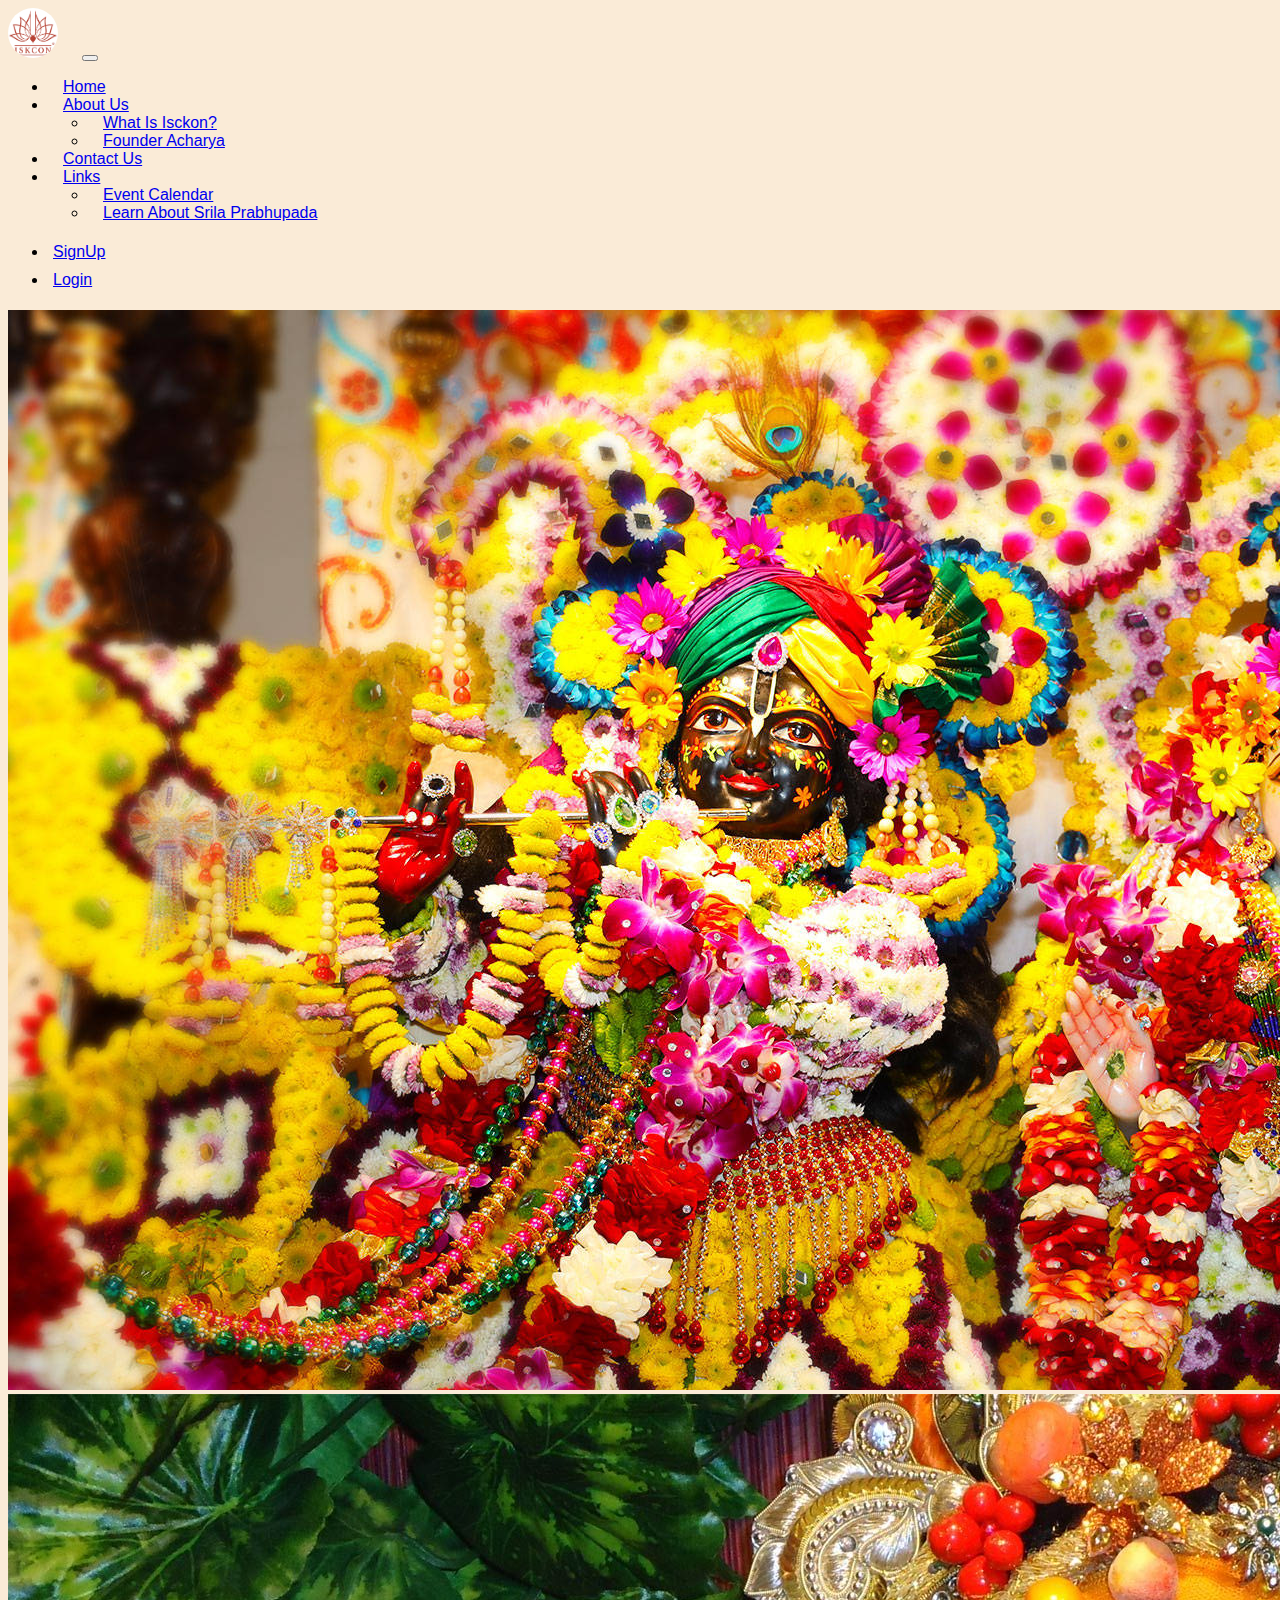
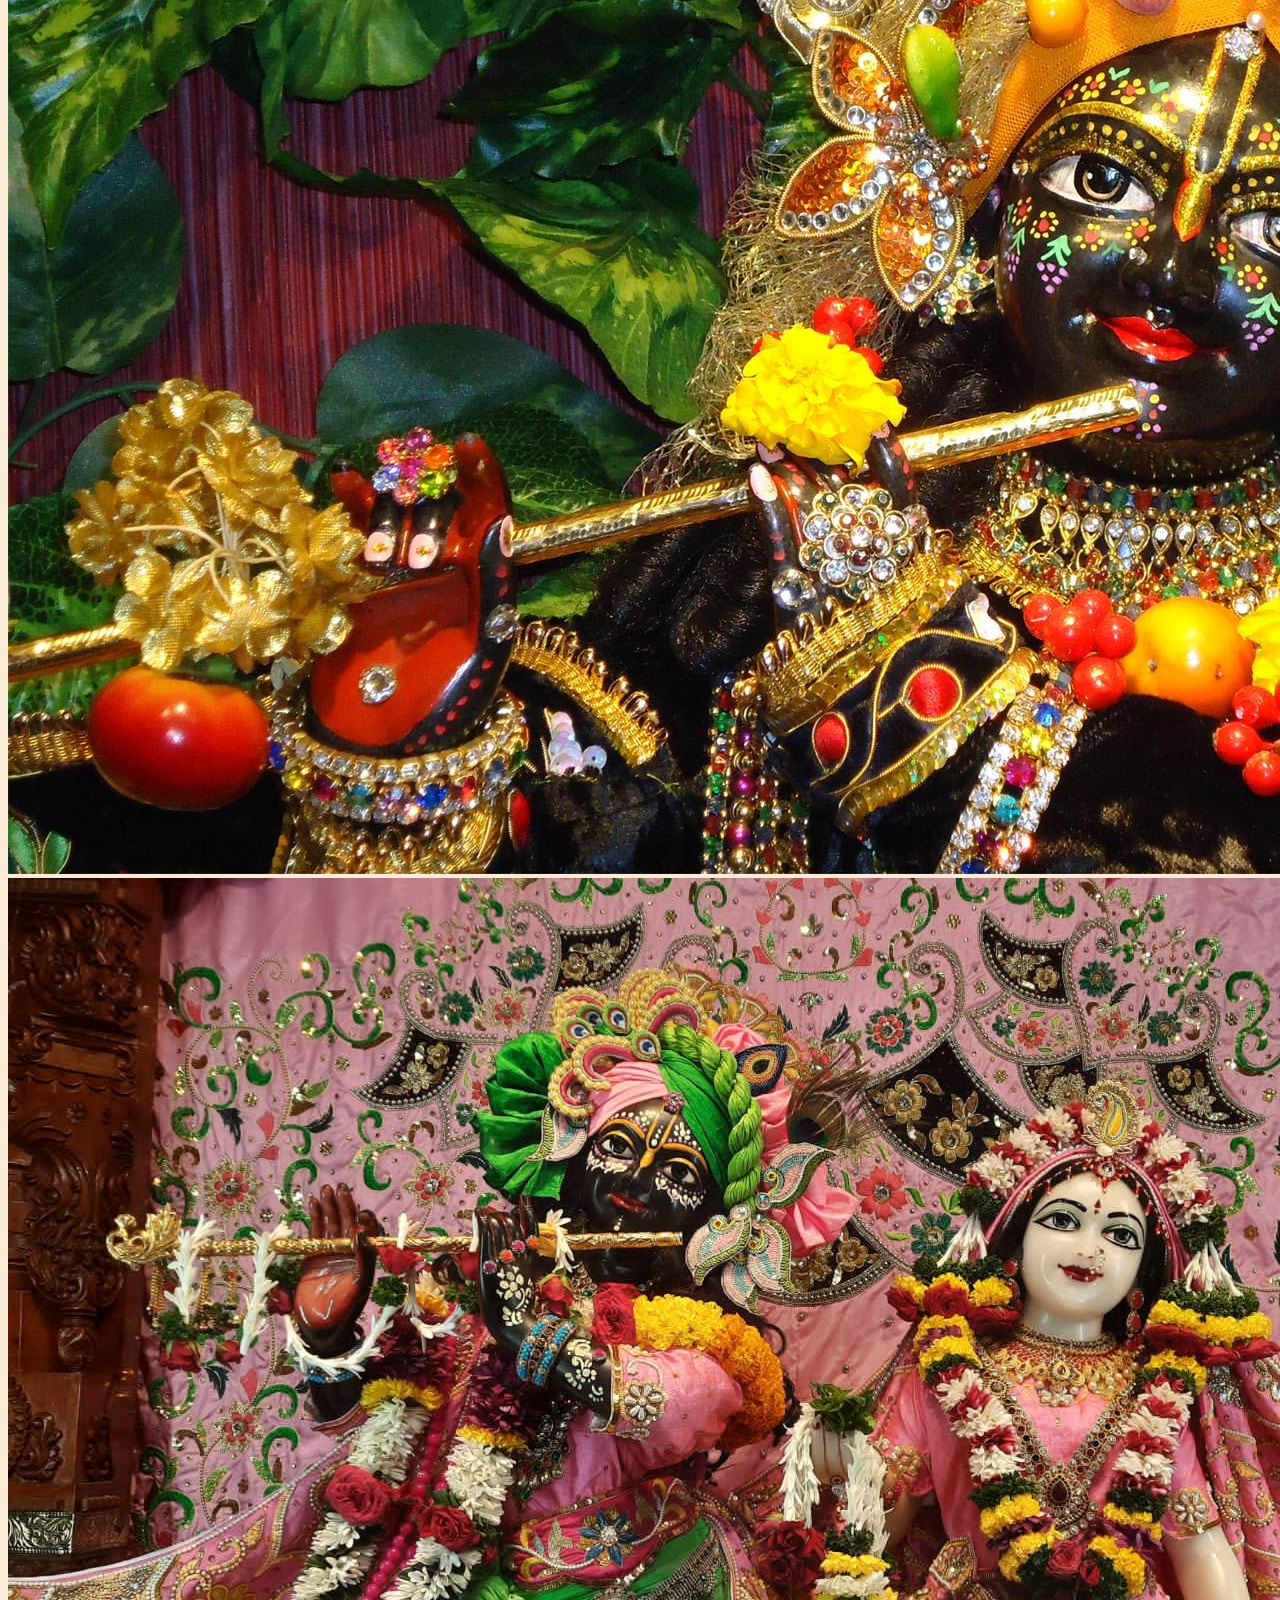
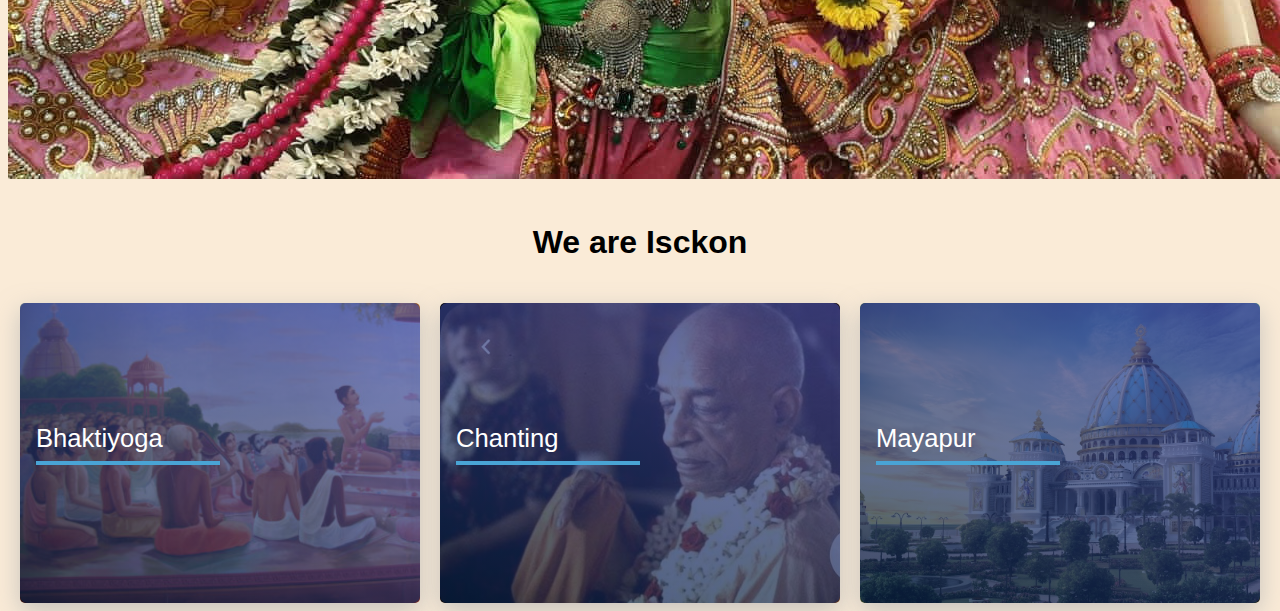
<file: index.html>
<!doctype html>
<html lang="en">
  <head>
    <meta charset="utf-8">
    <meta name="viewport" content="width=device-width, initial-scale=1">

    <link href="https://cdn.jsdelivr.net/npm/bootstrap@5.0.2/dist/css/bootstrap.min.css" rel="stylesheet" integrity="sha384-EVSTQN3/azprG1Anm3QDgpJLIm9Nao0Yz1ztcQTwFspd3yD65VohhpuuCOmLASjC" crossorigin="anonymous">
    <link rel="stylesheet" href="./css/style.css">
    <title>Hare Krishna movement</title>
    <link rel="icon" type="image/x-icon" href="./favicon/8.png">
  </head>
  <body>


    <!-- navbar -->
    <nav class="navbar navbar-expand-lg navbar-dark bg-primary">
  <div class="container-fluid">
    <a class="navbar-brand" href="#"><img src="./logo/iskcon_logo.jpg" alt="logo" style="height:50px; width:50px; border-radius:50%; margin-right:20px;"></img></a>
    <button class="navbar-toggler" type="button" data-bs-toggle="collapse" data-bs-target="#navbarSupportedContent" aria-controls="navbarSupportedContent" aria-expanded="false" aria-label="Toggle navigation">
      <span class="navbar-toggler-icon"></span>
    </button>
    <div class="collapse navbar-collapse" id="navbarSupportedContent">
      <ul class="navbar-nav ms-auto mb-2 mb-lg-0">
        <li class="nav-item">
          <a class="nav-link active" aria-current="page" href="index.html">Home</a>
        </li>
        
        <li class="nav-item dropdown">
            <a class="nav-link dropdown-toggle active" href="#" id="navbarDropdown" role="button" data-bs-toggle="dropdown" aria-expanded="false">
              About Us
            </a>
            <ul class="dropdown-menu" aria-labelledby="navbarDropdown">
              <li><a class="dropdown-item" href="isckon.html">What Is Isckon?</a></li>
              <li><a class="dropdown-item" href="#">Founder Acharya</a></li>
              <!-- <li><hr class="dropdown-divider"></li>
              <li><a class="dropdown-item" href="#">Something else here</a></li> -->
            </ul>
          </li>

          <li class="nav-item">
            <a class="nav-link active" aria-current="page" href="#">Contact Us</a>
          </li>

        <li class="nav-item dropdown">
          <a class="nav-link dropdown-toggle active" href="#" id="navbarDropdown" role="button" data-bs-toggle="dropdown" aria-expanded="false">
            Links
          </a>
          <ul class="dropdown-menu" aria-labelledby="navbarDropdown">
            <li><a class="dropdown-item" href="#">Event Calendar</a></li>
            <li><a class="dropdown-item" href="#">Learn About Srila Prabhupada</a></li>
            <!-- <li><hr class="dropdown-divider"></li>
            <li><a class="dropdown-item" href="#">Something else here</a></li> -->
          </ul>
        </li>
        <!-- <li class="nav-item">
          <a class="nav-link disabled" href="#" tabindex="-1" aria-disabled="true">Disabled</a>
        </li> -->
      </ul>
      <ul class="navbar-nav ms-auto mb-2 mb-lg-0">
        <li class="nav-btn">
          <a class="btn btn-outline-light" href="#">SignUp</a>
        </li>

        <li class="nav-btn">
          <a class="btn btn-outline-light" href="#">Login</a>
        </li>

        </ul>
    </div>
  </div>
</nav>

<!-- carousel effect -->
<div id="carouselExampleSlidesOnly" class="carousel slide" data-bs-ride="carousel">
  <div class="carousel-inner">
    <div class="carousel-item active">
      <img src="./carousel/5.jpg" class="d-block w-100" alt="..." style="height:40%;">
    </div>
    <div class="carousel-item">
      <img src="./carousel/2.jpg" class="d-block w-100" alt="..." style="height:40%;">
    </div>
    <div class="carousel-item">
      <img src="./carousel/3.jpg" class="d-block w-100" alt="..." style="height:40%;">
    </div>
  </div>
</div>

<!-- content -->
<h1>We are Isckon</h1>
<div class="card-container" id="cards">
  
  <a href="#" class="card" style="background-image: url('./carousel/bhaktiyoga.jpg');">
    <div class="card-content">
      <div class="card-title">Bhaktiyoga</div>
      <div class="card-body">
        The path of bhakti-yoga is developed through a variety of activities
      </div>
    </div>
  </a>

  <a href="#" class="card" style="background-image: url('./carousel/chanting.jpeg');">
    <div class="card-content">
      <div class="card-title">Chanting</div>
      <div class="card-body">The Hare Krishna mantra is a chant meant for enhancing consciousness to the greatest possible degree.
      </div>
    </div>
  </a>

  <a href="#" class="card" style="background-image:url('./carousel/mayapur1.jpg')">
    <div class="card-content">
      <div class="card-title">Mayapur</div>
      <div class="card-body">Mayapur is one of the nine dhams of the holy islands, which look like petals of a lotus flowe
      </div>
    </div>
  </a>
  
</div>


<!-- javascript file -->
    <script src="https://cdn.jsdelivr.net/npm/bootstrap@5.0.2/dist/js/bootstrap.bundle.min.js" integrity="sha384-MrcW6ZMFYlzcLA8Nl+NtUVF0sA7MsXsP1UyJoMp4YLEuNSfAP+JcXn/tWtIaxVXM" crossorigin="anonymous"></script>
  </body>
</html>
</file>
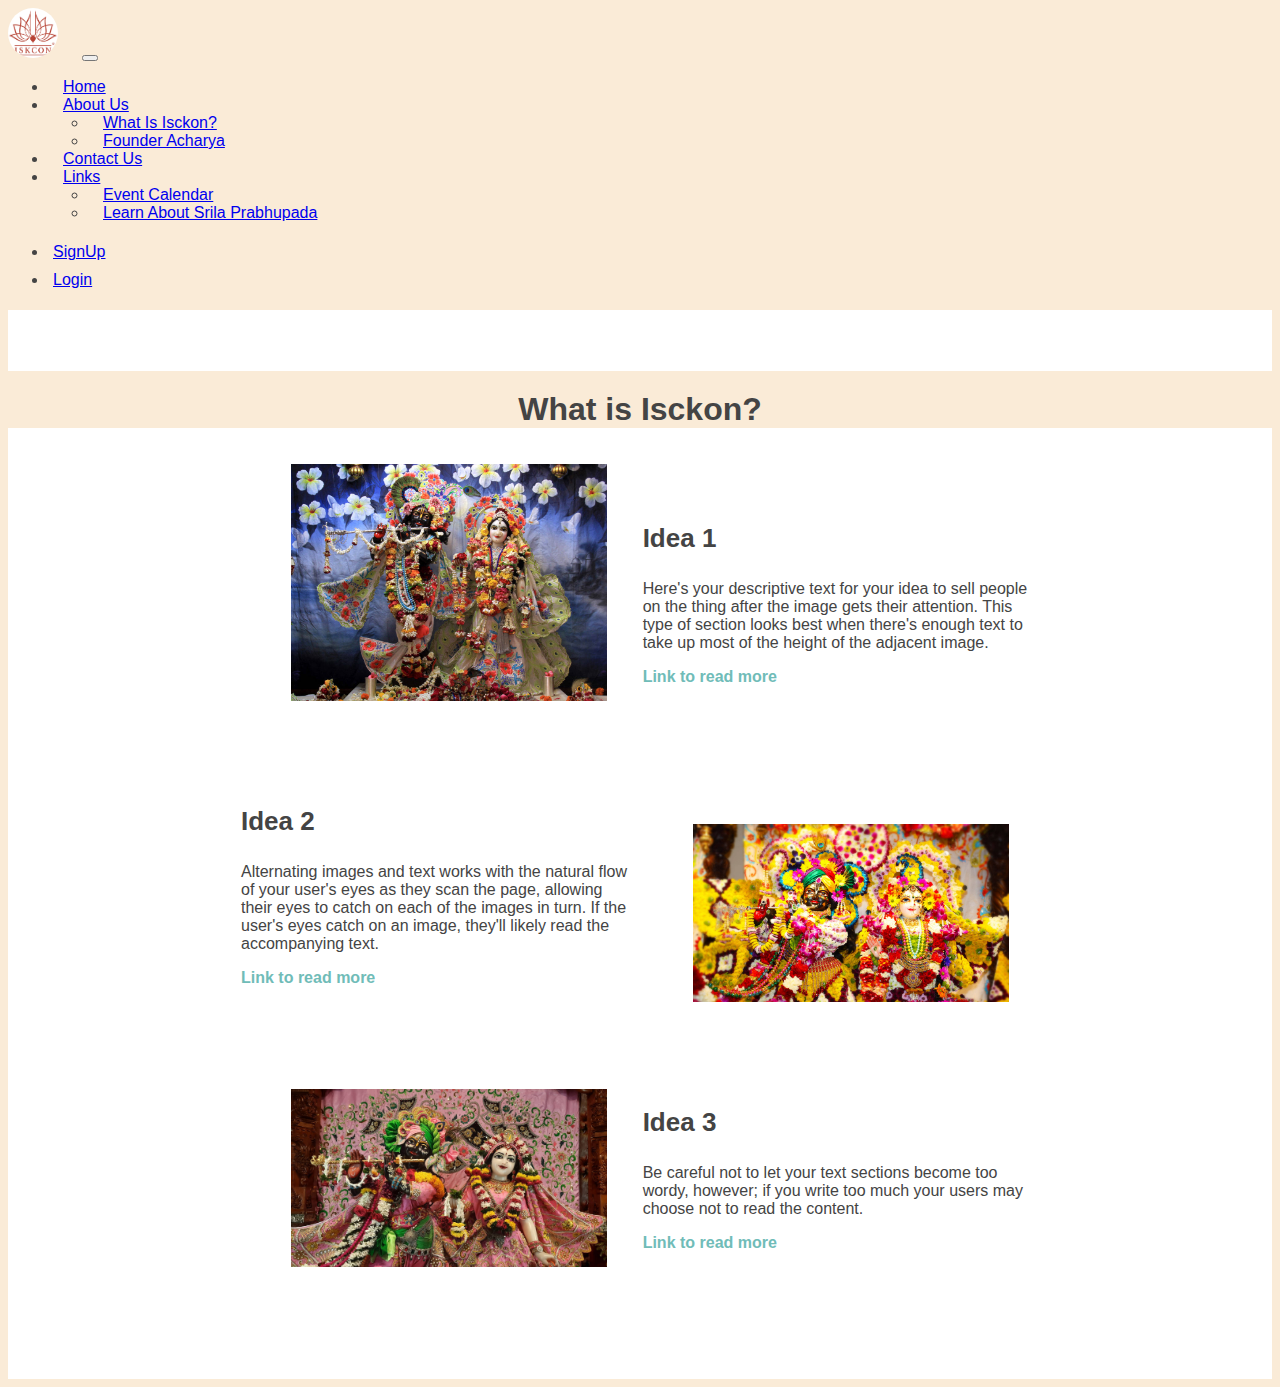
<file: isckon.html>
<!DOCTYPE html>
<html lang="en">
<head>
    <meta charset="UTF-8">
    <meta http-equiv="X-UA-Compatible" content="IE=edge">
    <meta name="viewport" content="width=device-width, initial-scale=1.0">
    <link href="https://cdn.jsdelivr.net/npm/bootstrap@5.0.2/dist/css/bootstrap.min.css" rel="stylesheet" integrity="sha384-EVSTQN3/azprG1Anm3QDgpJLIm9Nao0Yz1ztcQTwFspd3yD65VohhpuuCOmLASjC" crossorigin="anonymous">
    <link rel="stylesheet" href="./css/isckon.css">
    <link rel="stylesheet" href="./css/style.css">
    <title>What is isckon?</title>
    <link rel="icon" type="image/x-icon" href="./favicon/8.png">
</head>
<body>
    <nav class="navbar navbar-expand-lg navbar-dark bg-primary">
        <div class="container-fluid">
          <a class="navbar-brand" href="#"><img src="./logo/iskcon_logo.jpg" alt="logo" style="height:50px; width:50px; border-radius:50%; margin-right:20px;"></img></a>
          <button class="navbar-toggler" type="button" data-bs-toggle="collapse" data-bs-target="#navbarSupportedContent" aria-controls="navbarSupportedContent" aria-expanded="false" aria-label="Toggle navigation">
            <span class="navbar-toggler-icon"></span>
          </button>
          <div class="collapse navbar-collapse" id="navbarSupportedContent">
            <ul class="navbar-nav ms-auto mb-2 mb-lg-0">
              <li class="nav-item">
                <a class="nav-link active" aria-current="page" href="index.html">Home</a>
              </li>
              
              <li class="nav-item dropdown">
                  <a class="nav-link dropdown-toggle active" href="#" id="navbarDropdown" role="button" data-bs-toggle="dropdown" aria-expanded="false">
                    About Us
                  </a>
                  <ul class="dropdown-menu" aria-labelledby="navbarDropdown">
                    <li><a class="dropdown-item" href="isckon.html">What Is Isckon?</a></li>
                    <li><a class="dropdown-item" href="#">Founder Acharya</a></li>
                    <!-- <li><hr class="dropdown-divider"></li>
                    <li><a class="dropdown-item" href="#">Something else here</a></li> -->
                  </ul>
                </li>
      
                <li class="nav-item">
                  <a class="nav-link active" aria-current="page" href="#">Contact Us</a>
                </li>
      
              <li class="nav-item dropdown">
                <a class="nav-link dropdown-toggle active" href="#" id="navbarDropdown" role="button" data-bs-toggle="dropdown" aria-expanded="false">
                  Links
                </a>
                <ul class="dropdown-menu" aria-labelledby="navbarDropdown">
                  <li><a class="dropdown-item" href="#">Event Calendar</a></li>
                  <li><a class="dropdown-item" href="#">Learn About Srila Prabhupada</a></li>
                  <!-- <li><hr class="dropdown-divider"></li>
                  <li><a class="dropdown-item" href="#">Something else here</a></li> -->
                </ul>
              </li>
              <!-- <li class="nav-item">
                <a class="nav-link disabled" href="#" tabindex="-1" aria-disabled="true">Disabled</a>
              </li> -->
            </ul>
            <ul class="navbar-nav ms-auto mb-2 mb-lg-0">
              <li class="nav-btn">
                <a class="btn btn-outline-light" href="#">SignUp</a>
              </li>
      
              <li class="nav-btn">
                <a class="btn btn-outline-light" href="#">Login</a>
              </li>
      
              </ul>
          </div>
        </div>
      </nav>
      
    <div id="some-box">
        <h1>What is Isckon?</h1>
      
          <article class="row" id="idea-one">
              <div><img src="./carousel/4.jpg"/></div>
              <div>
                  <h3>Idea 1</h3>
                  <p>Here's your descriptive text for your idea to sell people on the thing after the image gets their attention. This type of section looks best when there's enough text to take up most of the height of the adjacent image.</p>
                  <a href="#">Link to read more</a>
              </div>
          </article>
      
          <article class="row" id="idea-two">
              <div>
                  <h3>Idea 2</h3>
                  <p>Alternating images and text works with the natural flow of your user's eyes as they scan the page, allowing their eyes to catch on each of the images in turn. If the user's eyes catch on an image, they'll likely read the accompanying text.</p>
                  <a href="#">Link to read more</a>
              </div>
              <div><img src="./carousel/5.jpg"/></div>
          </article>
      
          <article class="row" id="idea-three">
              <div><img src="./carousel/3.jpg"/></div>
              <div>
                  <h3>Idea 3</h3>
                  <p>Be careful not to let your text sections become too wordy, however; if you write too much your users may choose not to read the content.</p>
                  <a href="#">Link to read more</a>
              </div>
          </article>
      
      </div>
      <script src="https://cdn.jsdelivr.net/npm/bootstrap@5.0.2/dist/js/bootstrap.bundle.min.js" integrity="sha384-MrcW6ZMFYlzcLA8Nl+NtUVF0sA7MsXsP1UyJoMp4YLEuNSfAP+JcXn/tWtIaxVXM" crossorigin="anonymous"></script>
</body>
</html>
</file>
<file: css/style.css>
.navbar .navbar-nav .nav-item a{
    padding:15px;
}

.navbar .navbar-nav .nav-btn{
    padding:5px;
}

body{
    background-color: antiquewhite;
}

.navbar-nav .nav-link:hover{
    background-color: lightgray;
}

/* content */

* {
    font-family: "Noto Sans", sans-serif;
  }
  /* Grid Container */
  .card-container {
    display: grid;
    grid-template-columns: repeat(5, 1fr);
    grid-gap: 20px;
    list-style: none;
    margin-left: 0 !important;
    padding-left: 0px !important;
    padding-top:20px;
    display: flex;
    justify-content: center;
    align-items: center;
    flex-wrap: wrap;
  }

  h1{
    text-align: center;
    padding-top:20px;
    background-color: antiquewhite;
  }
  
  .card {
    max-width: 400px;
    min-height: 300px;
    border-radius: 5px;
    box-shadow: rgb(149 157 165 / 52%) 0px 8px 24px;
    background-color: #fff;
    height: fit-content;
    display: flex;
    justify-content: center; 
    align-items: center;
    flex-direction: column;
    position: relative;
    z-index: 0;
    background-size: cover;
    min-width: 0;
    margin-left: 0 !important;
    padding-left: 0 !important;
    transition: 0.1s;
    text-decoration: none;
  }

  
  .card::before {
    content: "";
    position: absolute;
    top: 0;
    left: 0;
    width: 100%;
    height: 100%;
    border-radius: 7px;
    z-index: -1;
    background-image: linear-gradient(15deg, #092248, #464da1);
    opacity: 70%;
  }
  
  .card:after {
    content: "";
  }
  .card:has(.active).card:after {
    filter: brightness(0.5);
    height: 100%;
    width: 100%;
    position: absolute;
    border-radius: 7px;
    z-index: -2;
    backdrop-filter: blur(2px);
  }
  .card:has(.active) .card-body {
    transition: ease-in-out 0.2s;
    height: auto;
    opacity: 100%;
  }
  .card a {
    text-decoration: none !important;
    color: white;
    overflow: hidden;
  }
  
  .card-content {
    padding: 0 1em 0 1em;
    border-radius: 0 0 10px 10px;
  }
  
  .card-title {
    font-size: 1.6em;
    margin: 15px 0 15px 0;
    text-decoration: none !important;
    color: white !important;
    font-family: "Lato", sans-serif;
    position: relative;
  
  }
  .card-title:after {
    content: '';
    display: block;
    margin-top: .5rem;
    width: 50%;
    height: 4px;
    background-color: #49a4d5;
  }
  
  .card-title a {
    text-decoration: none !important;
    color: white !important;
  }
  
  .card-body {
    transition: .2s ease-in-out;
    margin: 1em 0 1em 0;
    color: white;
    opacity: 0;
    max-height: 0;
  }
  .card:hover .card-title:after, .card:focus .card-title:after {
    width: 100%;
    transition: .2s ease-in-out;
  }
  .card:hover .card-body,
  .card:focus .card-body {
    transition: ease-in-out 0.3s;
    height: 100%;
    max-height: 8ex;
    opacity: 100%;
  }
  .card:hover.card:after,
  .card:focus.card:after {
    filter: brightness(0.5);
    height: 100%;
    width: 100%;
    position: absolute;
    border-radius: 7px;
    z-index: -2;
    backdrop-filter: blur(1px);
  }
  
  @media (max-width: 1350px) {
    .card-container {
      grid-template-columns: repeat(4, 1fr);
    }
  }
  
  @media only screen and (max-width: 1100px) {
    .card-container {
      grid-template-columns: repeat(3, 1fr);
    }
  }
  
  @media only screen and (max-width: 850px) {
    .card-container {
      grid-template-columns: repeat(2, 1fr);
    }
  }
  
  @media only screen and (max-width: 650px) {
    .card-container {
      grid-template-columns: repeat(1, 1fr);
    }
  }
  
  @keyframes border {
    from {
      width: 0%;
      left: 50%;
    }
    to {
      width: 100%;
    }
  }
</file>
<file: css/isckon.css>
/* custom font from google fonts */
@import url(https://fonts.googleapis.com/css?family=Open+Sans:400,700);

/* Basic styling and positioning of elements */
body {color:#444;font-size:16px;background-color: antiquewhite;}
#some-box {background:#fff;padding:40px 0px 80px;font-family:'Open Sans', sans-serif;}
#some-box h1 {text-align:center;}
#some-box h3 {font-size:26px;}
#some-box a {color:#70BCB8;text-decoration:none;display:block;font-weight:bold;}
#some-box a:hover {color:#8E7BB2;}

article.row {width:100%;max-width:800px;margin:0 auto;padding:45px 0;}
article.row div {width:49.4%;display:inline-block;position:relative;border:1px solid white;}

/**** For your reference ****/
article.row {border:1px solid white;}
article.row:hover {border:1px solid yellow;}
article.row div:hover {border:1px solid green;}
/* Your divs won't expand to contain absolute positioned images */


#idea-one img, #idea-two img, #idea-three img {position:absolute;bottom:-20px;left:50px;width:80%;}

/* Here's the column repositioning magic. This media query says "Apply these styles only until page width is greater than 750px" 

***To make this work, your media query has to be beneath your other styles to keep it from being overwritten later on by your general styles*** */
@media(max-width:750px){

  /* This resizes the divs that contain your content to fill the width of the page so that they stack vertically */
  article.row div {min-width:300px;width:90%;margin:0 5%;text-align:center;display:block;}
  
  /* Center your text */
	#some-other-box h3 {text-align:center;}

  /* Center your image */
	#idea-one img, #idea-two img, #idea-three img {position:relative;margin:auto;left:inherit;bottom:inherit;}

  /* This tells the browswer to stack the content vertically */
  #idea-two {display:-webkit-box;display:-moz-box;display:box;-webkit-box-orient:vertical;-moz-box-orient:vertical;box-orient:vertical;}
  
  /* This tells the browswer to draw the first box (div:first-of-type) within our stacked content block (identified in the previous rule) in the second position ([...]box-ordinal-group:2;)
  This gives us a nice arrangement of alternating text and images, and allows us two have a custom layout for smaller or wider screens.*/
	#idea-two div:first-of-type {-webkit-box-ordinal-group:2;-moz-box-ordinal-group:2;box-ordinal-group:2;}
}

  /*
If we had 3 boxes, we could draw them in order C, A, B by writing div:first-of-type{[...]group:2;} and div:nth-of-type(2) {[...]group:3;}, and so on.
  */
</file>
